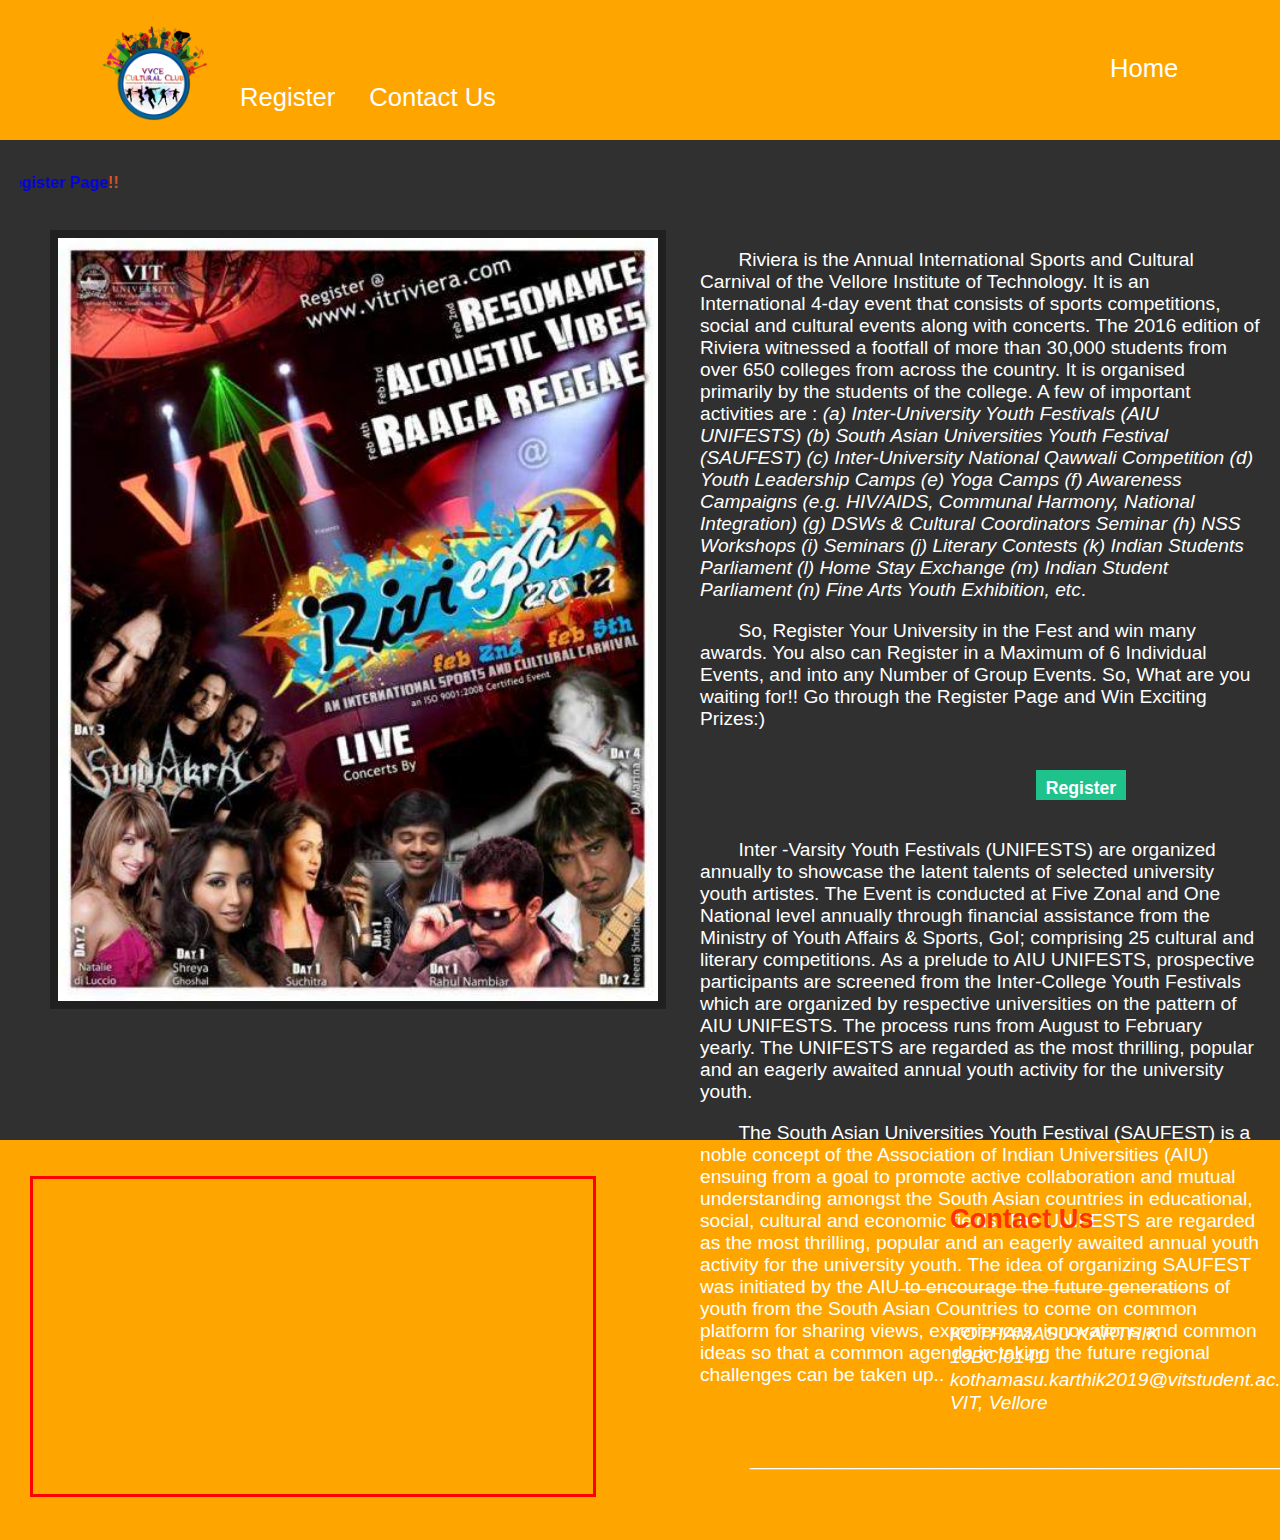
<file: IWP DA-1/index.html>
<!DOCTYPE html>
<html>

<head>
  <title>Inter University Cultural Fest </title>
  <link rel="stylesheet" href="mystyle.css">
</head>

<body>
  <header style="background-color: orange;">
    <span><a href="#"><br><img src="logo.png" alt="Logo" class="logo"
          style="width: 110px;margin-left: 100px;"></a></span><br><br>
    <nav>
      <span><a href="index.html"><span>
            <p class="navitem" style="margin-left: 900px;font-size: 160%;">Home</p></a></span>
      <span><a href="register.html"><span>
            <p class="navitem" style="margin-left: 30px;font-size: 160%;">Register</p></a></span>
      <span><a href="#footer"><span>
            <p class="navitem" style="margin-left: 30px;font-size: 160%;">Contact Us</p></a></span>
    </nav>
  </header>

  <section style="height:1000px">
    <br>
    <p style="color: #e35129;font-family: arial;text-align: center;">
      <marquee behavior="scroll" direction="right" scrollamount="12" hspace=20px><b>The Upcoming Event is ART EXHIBITION
          At Anna Auditorium (01-11-2021)!
          To Register in any of the Upcoming Events, Go to the <a href="register.html">Register Page</a>!!</b>
      </marquee>
    </p>
    <br><img src="homepic.jpg" alt="Art Gallery"
      style="width:600px;margin-left: 50px;float: left; border: 8px solid #202020;float: left;">
    <p class="para" style="margin-right: 20px;">
      &emsp;&emsp;Riviera is the Annual International Sports and Cultural Carnival of the Vellore Institute of Technology. It is an International 4-day event that consists of sports competitions, social and cultural events along with concerts. The 2016 edition of Riviera witnessed a footfall of more than 30,000 students from over 650 colleges from across the country. It is organised primarily by the students of the college. A few of important activities are : <em>(a) Inter-University Youth Festivals (AIU UNIFESTS) (b) South Asian Universities Youth Festival (SAUFEST)
      (c) Inter-University National Qawwali Competition (d) Youth Leadership Camps (e) Yoga Camps (f) Awareness
      Campaigns (e.g. HIV/AIDS, Communal Harmony, National Integration) (g) DSWs & Cultural Coordinators Seminar
      (h) NSS Workshops (i) Seminars (j) Literary Contests (k) Indian Students Parliament (l) Home Stay Exchange
      (m) Indian Student Parliament (n) Fine Arts Youth Exhibition, etc</em>.
    </p>
    <p class="para" style="margin-right: 20px;">
      &emsp;&emsp;So, Register Your University in the Fest and win many awards. You also can Register in a Maximum of 6
      Individual Events, and into any Number of Group Events. So, What are you waiting for!! Go through the Register
      Page and Win Exciting Prizes:)
    </p>
    <a href="register.html"><input type="button" class="btn" name="Register" value="Register"
        style="margin-left: 370px; background-color:#1fc28b;font-size: 110%;font-weight: bold;"></a>
    <p class="para" style="margin-right: 20px;">
      &emsp;&emsp;Inter -Varsity Youth Festivals (UNIFESTS) are organized annually to showcase the latent talents of
      selected university youth artistes. The Event is conducted at Five Zonal and One National level annually through
      financial assistance from the Ministry of Youth Affairs & Sports, GoI; comprising 25 cultural and literary
      competitions. As a prelude to AIU UNIFESTS, prospective participants are screened from the Inter-College
      Youth Festivals which are organized by respective universities on the pattern of AIU UNIFESTS. The process
      runs from August to February yearly. The UNIFESTS are regarded as the most thrilling, popular and an eagerly
      awaited annual youth activity for the university youth.</p>
    <p class="para" style="margin-right: 20px;">
      &emsp;&emsp;The South Asian Universities Youth Festival (SAUFEST) is a noble concept of the Association of Indian
      Universities (AIU) ensuing from a goal to promote active collaboration and mutual understanding amongst the South
      Asian countries in educational, social, cultural and economic fields. The UNIFESTS are regarded as the most
      thrilling, popular and an eagerly awaited annual youth activity for the university youth. The idea of organizing
      SAUFEST was initiated by the AIU to encourage the future generations of youth from the South Asian Countries to
      come on common platform for sharing views, experiences, innovations and common ideas so that a common agenda in
      taking the future regional challenges can be taken up..</p>
  </section>
<footer id="footer" style="background-color: orange;">
    <br><br><iframe width="560" height="315" src="https://www.youtube.com/embed/UIjGDjRjrOE" title="YouTube video player" frameborder="0" allow="accelerometer; autoplay; clipboard-write; encrypted-media; gyroscope; picture-in-picture" allowfullscreen style="float: left;margin-left: 30px;border:3px solid red"></iframe>
    <p style="color: #ff3300;font-family:arial;font-size: 170%;margin-left: 950px;margin-right: 20px;">
      <b>Contact Us</b>
    </p>
    <p class="para" style="font-size: 170%;margin-left: 900px;margin-right: 20px;">
      <b>___________________</b>
    </p>
    <p class="para" style="margin-left: 950px;margin-right: 20px;line-height: 120%;">
      <em>KOTHAMASU KARTHIK</em><br><em>19BCI0141</em><br><em>kothamasu.karthik2019@vitstudent.ac.in</em><br><em>VIT, Vellore</em></p>
    <p style="color:white;font-family:arial;font-size: 170%;margin-left: 750px;margin-right: 20px;">
      <b>________________________________________</b>
    </p>
  </footer>
</body>

</html>
</file>
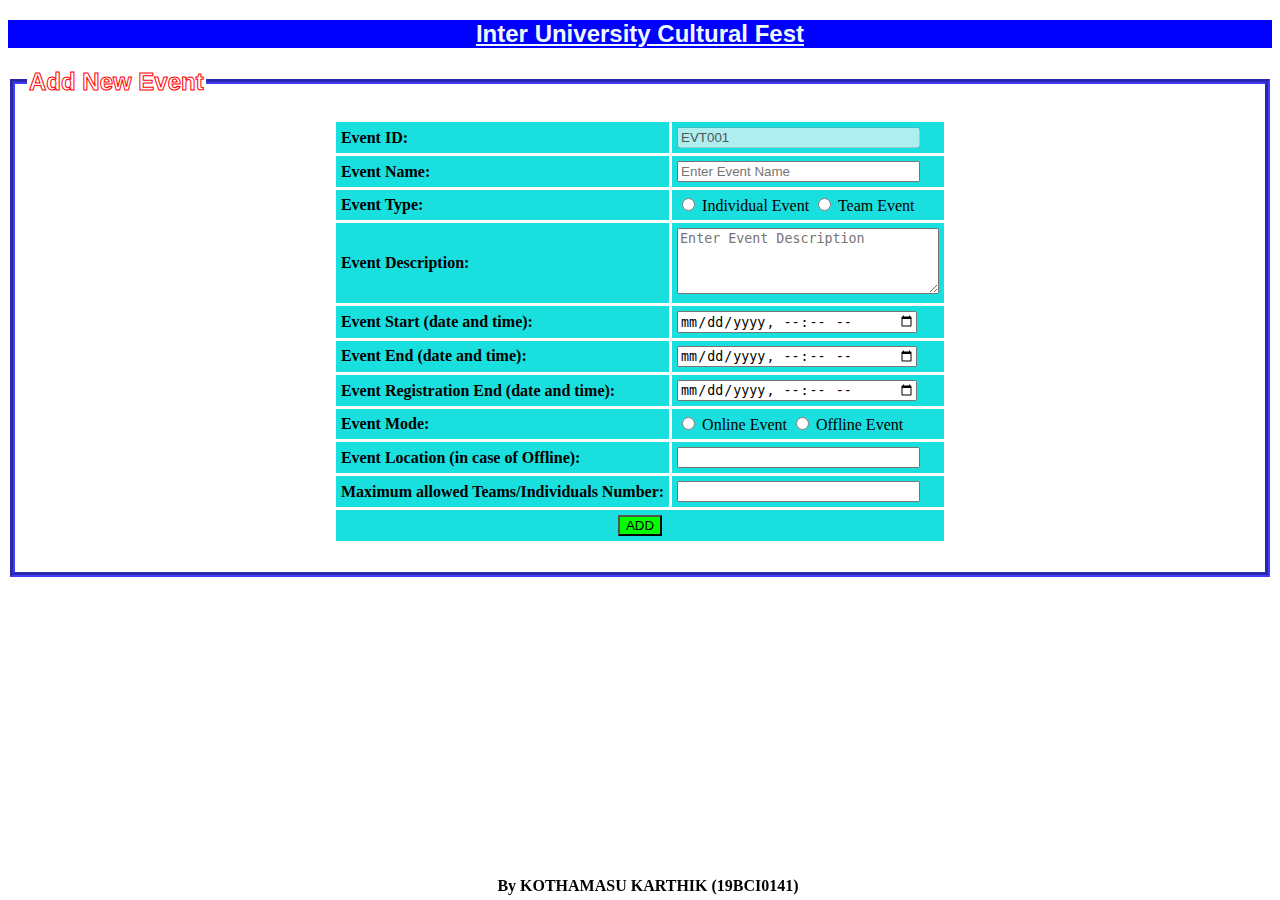
<file: IWP DA-1/eventadd.html>
<!DOCTYPE html>
<html lang="en">

<head>
    <title>Add Event</title>
    <style>
        body {
            background-image: url(https://wallpaperaccess.com/full/1745604.jpg);
            
        }

        .footer {
            position: fixed;
            text-align: center;
            bottom: 5px;
            width: 100%;
        }

        table input[type="submit"] {
            display: block;
            margin: 0 auto;
        }

        table,
        th,
        td {
            border: 3px solid white;
            border-collapse: collapse;
        }

        th,
        td {
            background-color:   #19dfdf;
        }
    </style>
</head>

<body>
    <h2 ALIGN="CENTER" style="color: aliceblue;background-color: blue;font-family: Arial, Helvetica, sans-serif;">
        <u>Inter University Cultural Fest</u>
    </h2>
    <div align="center">
        <form action="" method="post" enctype="multipart/form-data">
            <fieldset style="border-color: rgb(64, 61, 255);border-width: 5px;">
                <legend
                    style="font-size: 150%;color: white;-webkit-text-stroke-width: 1px;
                -webkit-text-stroke-color: rgb(255, 0, 0);font-family: 'Lucida Sans', 'Lucida Sans Regular', 'Lucida Grande', 'Lucida Sans Unicode', Geneva, Verdana, sans-serif;">
                    <b>Add New Event</b>
                </legend><br>
                <table align="center" cellpadding="5">
                    <tr>
                        <td>
                            <label for="eid"> <b>Event ID:</b> </label>
                        </td>
                        <td>
                            <input id="eid" type="text" name="eid" value="EVT001" style="width: 235px;" disabled>
                        </td>
                    </tr>
                    <tr>
                        <td>
                            <label for="ename"> <b>Event Name:</b> </label>
                        </td>
                        <td>
                            <input id="ename" type="text" name="ename" placeholder="Enter Event Name"
                                style="width: 235px;" required>
                        </td>
                    </tr>
                    <tr>
                        <td>
                            <label for="etype"><b>Event Type:</b></label>
                        </td>
                        <td>
                            <input type="radio" id="single" name="etype" value="Single">
                            <label for="single">Individual Event</label>
                            <input type="radio" id="team" name="etype" value="Team">
                            <label for="team">Team Event</label>
                        </td>
                    </tr>
                    <tr>
                        <td>
                            <label for="edesc"><b>Event Description: </b></label>
                        </td>
                        <td>
                            <textarea id="edesc" name="edesc" rows="4" cols="30"
                                placeholder="Enter Event Description"></textarea>
                        </td>
                    </tr>
                    <tr>
                        <td>
                            <label for="estart"><b>Event Start (date and time):</b></label>
                        </td>
                        <td>
                            <input type="datetime-local" id="estart" name="estart" style="width: 235px;">
                        </td>
                    </tr>
                    <tr>
                        <td>
                            <label for="eend"><b>Event End (date and time):</b></label>
                        </td>
                        <td>
                            <input type="datetime-local" id="eend" name="eend" style="width: 235px;">
                        </td>
                    </tr>
                    <tr>
                        <td>
                            <label for="eregend"><b>Event Registration End (date and time):</b></label>
                        </td>
                        <td>
                            <input type="datetime-local" id="regend" name="eregend" style="width: 235px;">
                        </td>
                    </tr>
                    <tr>
                        <td>
                            <label for="emode"><b>Event Mode:</b></label>
                        </td>
                        <td>
                            <input type="radio" id="online" name="emode" value="online">
                            <label for="online">Online Event</label>
                            <input type="radio" id="offline" name="emode" value="offline">
                            <label for="offline">Offline Event</label>
                        </td>
                    </tr>
                    <tr>
                        <td>
                            <label for="eloc"><b>Event Location (in case of Offline):</b></label>
                        </td>
                        <td>
                            <input type="text" id="eloc" name="eloc" style="width: 235px;">
                        </td>
                    </tr>
                    <tr>
                        <td>
                            <label for="emax"><b>Maximum allowed Teams/Individuals Number:</b></label>
                        </td>
                        <td>
                            <input type="text" id="emax" name="emax" style="width: 235px;">
                        </td>
                    </tr>
                    <tr>
                        <div align="center">
                            <td colspan="2"><input style="background-color:#00FF00 " type="submit" value="ADD" />
                            </td>
                        </div>
                    </tr>
                </table><br>
            </fieldset>
        </form>
    </div>
    <div class="footer"><b>By KOTHAMASU KARTHIK (19BCI0141)</b></div>
    <br>
</body>

</html>
</file>
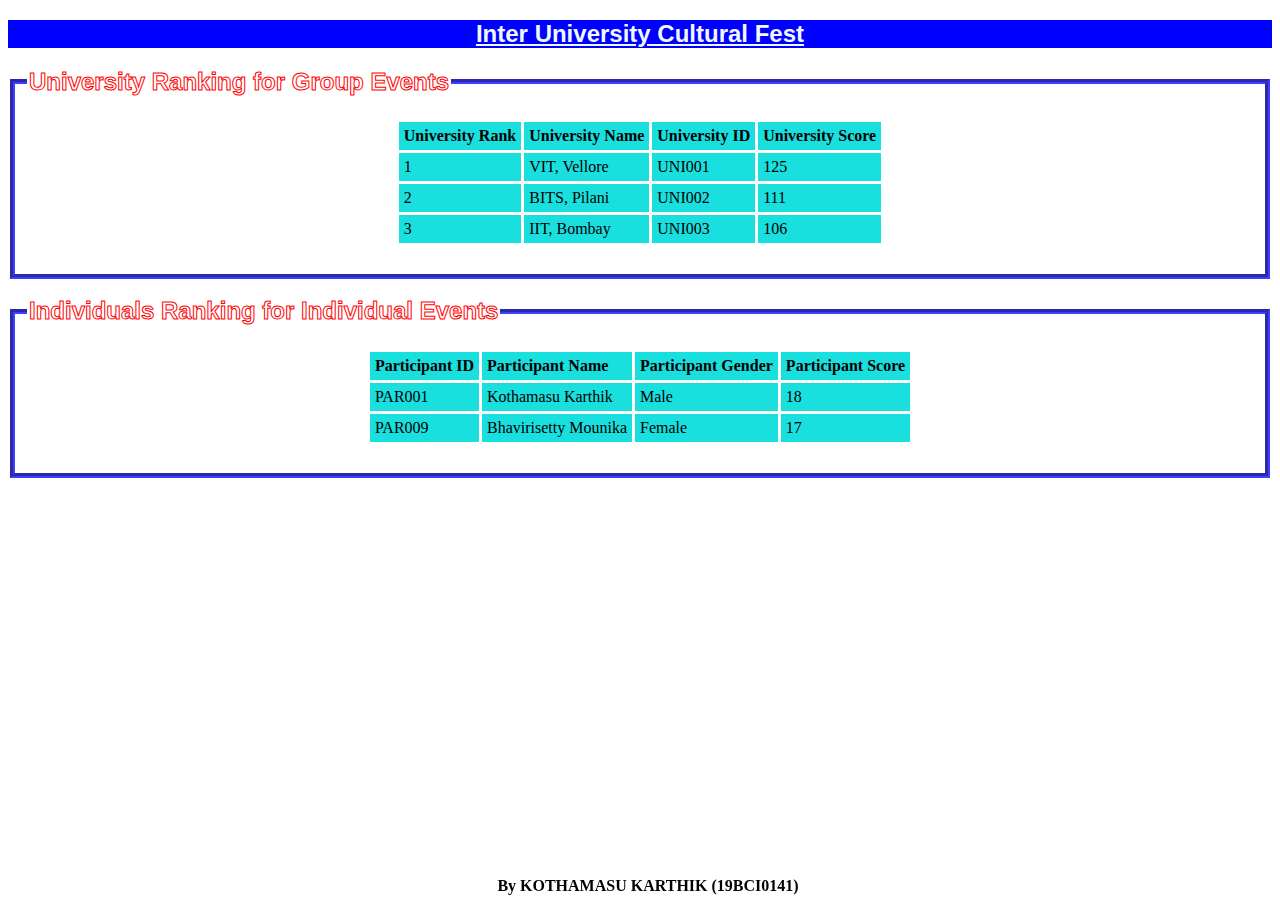
<file: IWP DA-1/finalreport.html>
<!DOCTYPE html>
<html lang="en">

<head>
    <title>Final Report</title>
    <style>
        body {
            background-image: url(https://wallpaperaccess.com/full/1745604.jpg);
        }

        .footer {
            position: fixed;
            text-align: center;
            bottom: 5px;
            width: 100%;
        }

        table input[type="submit"] {
            display: block;
            margin: 0 auto;
        }

        table,
        th,
        td {
            border: 3px solid white;
            border-collapse: collapse;
        }

        th,
        td {
            background-color: #19dfdf;
        }
    </style>
</head>

<body>
    <h2 ALIGN="CENTER" style="color: aliceblue;background-color: blue;font-family: Arial, Helvetica, sans-serif;">
        <u>Inter University Cultural Fest</u>
    </h2>
    <div align="center">
        <form action="" method="post" enctype="multipart/form-data">
            <fieldset style="border-color: rgb(64, 61, 255);border-width: 5px;">
                <legend
                    style="font-size: 150%;color: white;-webkit-text-stroke-width: 1px;
                -webkit-text-stroke-color: rgb(255, 0, 0);font-family: 'Lucida Sans', 'Lucida Sans Regular', 'Lucida Grande', 'Lucida Sans Unicode', Geneva, Verdana, sans-serif;">
                    <b>University Ranking for Group Events</b>
                </legend><br>
                <table align="center" cellpadding="5">
                    <tr>
                        <td><b>University Rank</b></td>
                        <td><b>University Name</b></td>
                        <td><b>University ID</b></td>
                        <td><b>University Score</b></td>
                    </tr>
                    <tr>
                        <td>1</td>
                        <td>VIT, Vellore</td>
                        <td>UNI001</td>
                        <td>125</td>
                    </tr>
                    <tr>
                        <td>2</td>
                        <td>BITS, Pilani</td>
                        <td>UNI002</td>
                        <td>111</td>
                    </tr>
                    <tr>
                        <td>3</td>
                        <td>IIT, Bombay</td>
                        <td>UNI003</td>
                        <td>106</td>
                    </tr>
                </table><br>
            </fieldset>
        </form><br>

        <form action="" method="post" enctype="multipart/form-data">
            <fieldset style="border-color: rgb(64, 61, 255);border-width: 5px;">
                <legend
                    style="font-size: 150%;color: white;-webkit-text-stroke-width: 1px;
                -webkit-text-stroke-color: rgb(255, 0, 0);font-family: 'Lucida Sans', 'Lucida Sans Regular', 'Lucida Grande', 'Lucida Sans Unicode', Geneva, Verdana, sans-serif;">
                    <b>Individuals Ranking for Individual Events</b>
                </legend><br>
                <table align="center" cellpadding="5">
                    <tr>
                        <td><b>Participant ID</b></td>
                        <td><b>Participant Name</b></td>
                        <td><b>Participant Gender</b></td>
                        <td><b>Participant Score</b></td>
                    </tr>
                    <tr>
                        <td>PAR001</td>
                        <td>Kothamasu Karthik</td>
                        <td>Male</td>
                        <td>18</td>
                    </tr>
                    <tr>
                        <td>PAR009</td>
                        <td>Bhavirisetty Mounika</td>
                        <td>Female</td>
                        <td>17</td>
                    </tr>
                </table><br>
            </fieldset>
        </form>
    </div>
    <div class="footer"><b>By KOTHAMASU KARTHIK (19BCI0141)</b></div>
    <br>
</body>

</html>
</file>
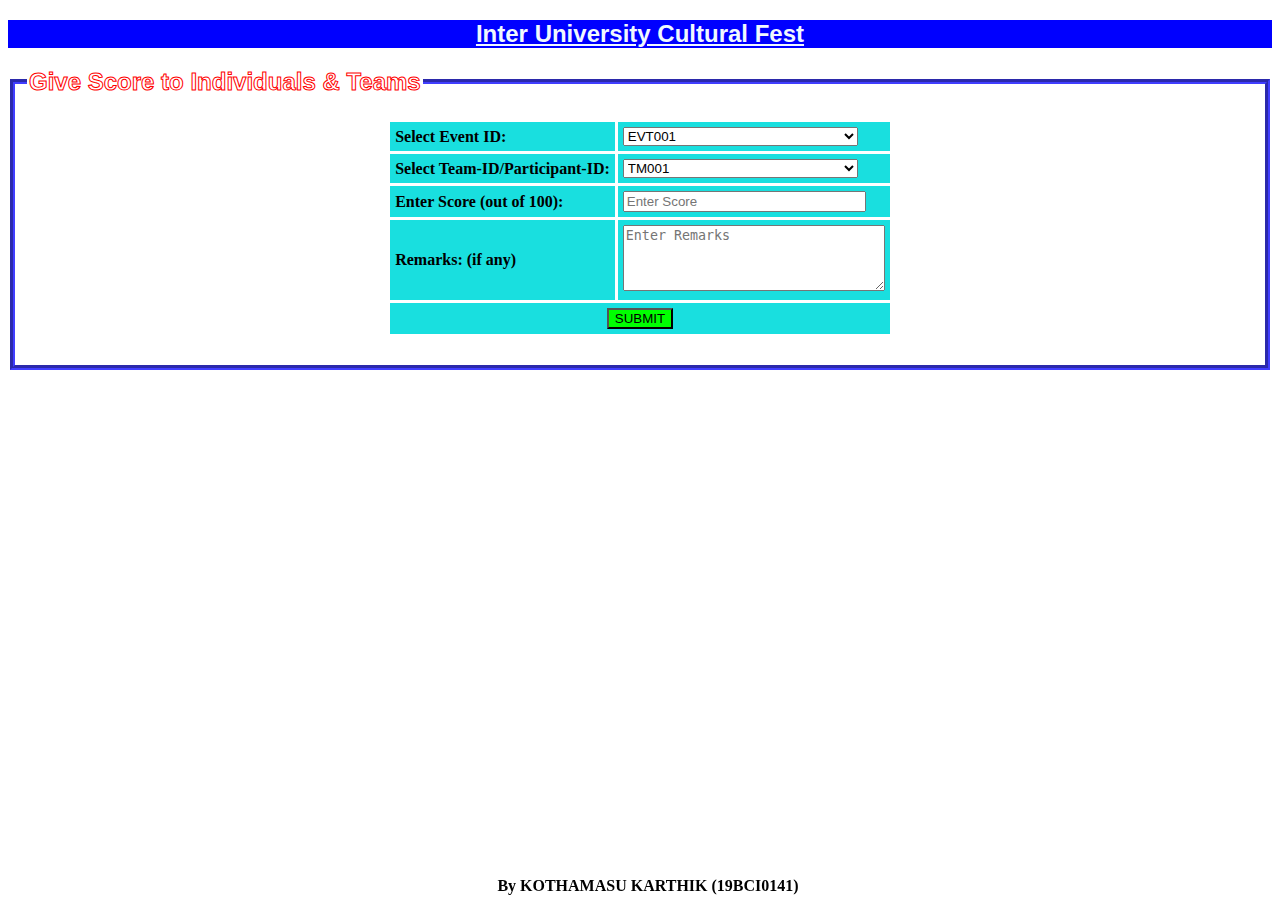
<file: IWP DA-1/giverank.html>
<!DOCTYPE html>
<html lang="en">

<head>
    <title>Give Score</title>
    <style>
        body {
            background-image: url(https://wallpaperaccess.com/full/1745604.jpg);
        }

        .footer {
            position: fixed;
            text-align: center;
            bottom: 5px;
            width: 100%;
        }

        table input[type="submit"] {
            display: block;
            margin: 0 auto;
        }

        table,
        th,
        td {
            border: 3px solid white;
            border-collapse: collapse;
        }

        th,
        td {
            background-color: #19dfdf;
        }
    </style>
</head>

<body>
    <h2 ALIGN="CENTER" style="color: aliceblue;background-color: blue;font-family: Arial, Helvetica, sans-serif;">
        <u>Inter University Cultural Fest</u>
    </h2>
    <div align="center">
        <form action="" method="post" enctype="multipart/form-data">
            <fieldset style="border-color: rgb(64, 61, 255);border-width: 5px;">
                <legend
                    style="font-size: 150%;color: white;-webkit-text-stroke-width: 1px;
                -webkit-text-stroke-color: rgb(255, 0, 0);font-family: 'Lucida Sans', 'Lucida Sans Regular', 'Lucida Grande', 'Lucida Sans Unicode', Geneva, Verdana, sans-serif;">
                    <b>Give Score to Individuals & Teams</b>
                </legend><br>
                <table align="center" cellpadding="5">
                    <tr>
                        <td>
                            <label for="eid"> <b>Select Event ID:</b> </label>
                        </td>
                        <td>
                            <select name="eid" id="eid" style="width: 235px;">
                                <option value="EVT001">EVT001</option>
                                <option value="EVT002">EVT002</option>
                                <option value="EVT003">EVT003</option>
                            </select>
                        </td>
                    </tr>
                    <tr>
                        <td>
                            <label for="parid"><b>Select Team-ID/Participant-ID:</b> </label>
                        </td>
                        <td>
                            <select name="parid" id="parid" style="width: 235px;">
                                <option value="TM001">TM001</option>
                                <option value="TM002">TM002</option>
                                <option value="TM003">TM003</option>
                            </select>
                        </td>
                    </tr>
                    <tr>
                        <td>
                            <label for="score"><b>Enter Score (out of 100): </b></label>
                        </td>
                        <td>
                            <input id="score" type="text" name="score" placeholder="Enter Score" style="width: 235px;"
                                required>
                        </td>
                    </tr>
                    <tr>
                        <td>
                            <label for="remark"><b>Remarks: (if any) </b></label>
                        </td>
                        <td>
                            <textarea id="remark" name="remark" rows="4" cols="30"
                                placeholder="Enter Remarks"></textarea>
                        </td>
                    </tr>
                    <tr>
                        <div align="center">
                            <td colspan="2"><input style="background-color:#00FF00 " type="submit" value="SUBMIT" />
                            </td>
                        </div>
                    </tr>
                </table><br>
            </fieldset>
        </form>
    </div>
    <div class="footer"><b>By KOTHAMASU KARTHIK (19BCI0141)</b></div>
    <br>
</body>

</html>
</file>
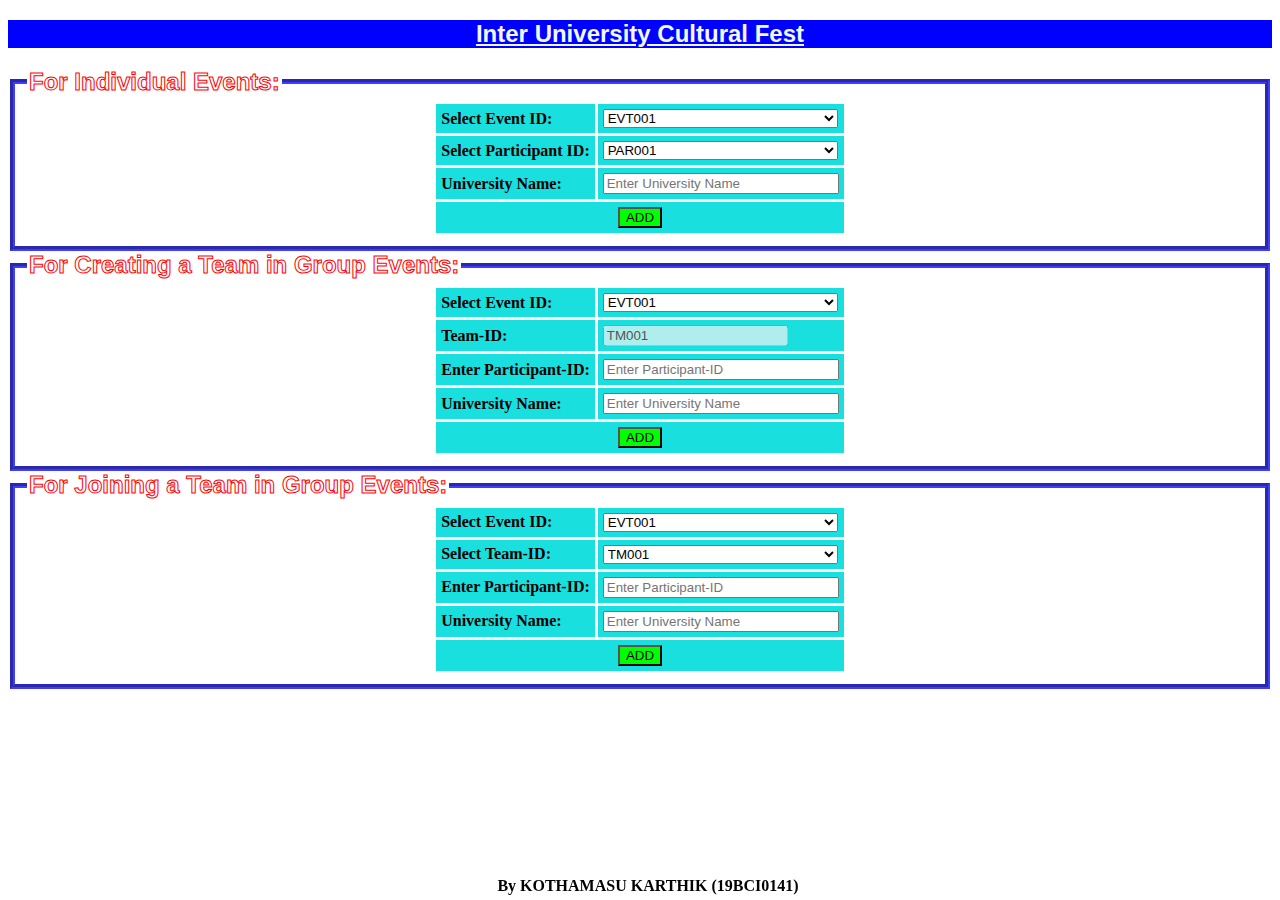
<file: IWP DA-1/participant add.html>
<!DOCTYPE html>
<html lang="en">

<head>
    <title>Add participant</title>
    <style>
        body {
            background-image: url(https://wallpaperaccess.com/full/1745604.jpg);
        }

        .footer {
            position: fixed;
            text-align: center;
            bottom: 5px;
            width: 100%;
        }

        table input[type="submit"] {
            display: block;
            margin: 0 auto;
        }

        table,
        th,
        td {
            border: 3px solid white;
            border-collapse: collapse;
        }

        th,
        td {
            background-color: #19dfdf;
        }
    </style>
</head>

<body>
    <h2 ALIGN="CENTER" style="color: aliceblue;background-color: blue;font-family: Arial, Helvetica, sans-serif;">
        <u>Inter University Cultural Fest</u>
    </h2>
    <div align="center">
        <form action="" method="post" enctype="multipart/form-data">
            <fieldset style="border-color: rgb(64, 61, 255);border-width: 5px;">
                <legend
                    style="font-size: 150%;color: white;-webkit-text-stroke-width: 1px;
                -webkit-text-stroke-color: rgb(255, 0, 0);font-family: 'Lucida Sans', 'Lucida Sans Regular', 'Lucida Grande', 'Lucida Sans Unicode', Geneva, Verdana, sans-serif;">
                    <b>For Individual Events:</b>
                </legend>
                <table align="center" cellpadding="5">
                    <tr>
                        <td>
                            <label for="eid"> <b>Select Event ID:</b> </label>
                        </td>
                        <td>
                            <select name="eid" id="eid" style="width: 235px;">
                                <option value="EVT001">EVT001</option>
                                <option value="EVT002">EVT002</option>
                                <option value="EVT003">EVT003</option>
                            </select>
                        </td>
                    </tr>
                    <tr>
                        <td>
                            <label for="parid"> <b>Select Participant ID:</b> </label>
                        </td>
                        <td>
                            <select name="parid" id="parid" style="width: 235px;">
                                <option value="PAR001">PAR001</option>
                                <option value="PAR002">PAR002</option>
                                <option value="PAR003">PAR003</option>
                            </select>
                        </td>
                    </tr>
                    <tr>
                        <td>
                            <label for="uname"> <b>University Name:</b> </label>
                        </td>
                        <td>
                            <input id="uname" type="text" name="uname" placeholder="Enter University Name"
                                style="width: 228px;" required>
                        </td>
                    </tr>

                    <tr>
                        <div align="center">
                            <td colspan="2"><input style="background-color:#00FF00 " type="submit" value="ADD" />
                            </td>
                        </div>
                    </tr>
                </table>
            </fieldset>
        </form>

        <form action="" method="post" enctype="multipart/form-data">
            <fieldset style="border-color: rgb(64, 61, 255);border-width: 5px;">
                <legend
                    style="font-size: 150%;color: white;-webkit-text-stroke-width: 1px;
                -webkit-text-stroke-color: rgb(255, 0, 0);font-family: 'Lucida Sans', 'Lucida Sans Regular', 'Lucida Grande', 'Lucida Sans Unicode', Geneva, Verdana, sans-serif;">
                    <b>For Creating a Team in Group Events:</b>
                </legend>
                <table align="center" cellpadding="5">
                    <tr>
                        <td>
                            <label for="eid"> <b>Select Event ID:</b> </label>
                        </td>
                        <td>
                            <select name="eid" id="eid" style="width: 235px;">
                                <option value="EVT001">EVT001</option>
                                <option value="EVT002">EVT002</option>
                                <option value="EVT003">EVT003</option>
                            </select>
                        </td>
                    </tr>
                    <tr>
                        <td>
                            <label for="tmid"><b>Team-ID:</b> </label>
                        </td>
                        <td>
                            <input type="text" id="tmid" name="tmid" value="TM001" disabled>
                        </td>
                    </tr>
                    <tr>
                        <td>
                            <label for="parid"> <b>Enter Participant-ID:</b> </label>
                        </td>
                        <td>
                            <input id="parid" type="text" name="parid" placeholder="Enter Participant-ID"
                                style="width: 228px;" required>
                        </td>
                    </tr>
                    <tr>
                        <td>
                            <label for="uname"> <b>University Name:</b> </label>
                        </td>
                        <td>
                            <input id="uname" type="text" name="uname" placeholder="Enter University Name"
                                style="width: 228px;" required>
                        </td>
                    </tr>

                    <tr>
                        <div align="center">
                            <td colspan="2"><input style="background-color:#00FF00 " type="submit" value="ADD" />
                            </td>
                        </div>
                    </tr>
                </table>
            </fieldset>
        </form>

        <form action="" method="post" enctype="multipart/form-data">
            <fieldset style="border-color: rgb(64, 61, 255);border-width: 5px;">
                <legend
                    style="font-size: 150%;color: white;-webkit-text-stroke-width: 1px;
                -webkit-text-stroke-color: rgb(255, 0, 0);font-family: 'Lucida Sans', 'Lucida Sans Regular', 'Lucida Grande', 'Lucida Sans Unicode', Geneva, Verdana, sans-serif;">
                    <b>For Joining a Team in Group Events:</b>
                </legend>
                <table align="center" cellpadding="5">
                    <tr>
                        <td>
                            <label for="eid"> <b>Select Event ID:</b> </label>
                        </td>
                        <td>
                            <select name="eid" id="eid" style="width: 235px;">
                                <option value="EVT001">EVT001</option>
                                <option value="EVT002">EVT002</option>
                                <option value="EVT003">EVT003</option>
                            </select>
                        </td>
                    </tr>
                    <tr>
                        <td>
                            <label for="tmid"><b>Select Team-ID:</b> </label>
                        </td>
                        <td>
                            <select name="tmid" id="tmid" style="width: 235px;">
                                <option value="TM001">TM001</option>
                                <option value="TM002">TM002</option>
                                <option value="TM003">TM003</option>
                            </select>
                        </td>
                    </tr>
                    <tr>
                        <td>
                            <label for="parid"> <b>Enter Participant-ID:</b> </label>
                        </td>
                        <td>
                            <input id="parid" type="text" name="parid" placeholder="Enter Participant-ID"
                                style="width: 228px;" required>
                        </td>
                    </tr>
                    <tr>
                        <td>
                            <label for="uname"> <b>University Name:</b> </label>
                        </td>
                        <td>
                            <input id="uname" type="text" name="uname" placeholder="Enter University Name"
                                style="width: 228px;" required>
                        </td>
                    </tr>

                    <tr>
                        <div align="center">
                            <td colspan="2"><input style="background-color:#00FF00 " type="submit" value="ADD" />
                            </td>
                        </div>
                    </tr>
                </table>
            </fieldset>
        </form>
    </div>
    <div class="footer"><b>By KOTHAMASU KARTHIK (19BCI0141)</b></div>
    <br>
</body>

</html>
</file>
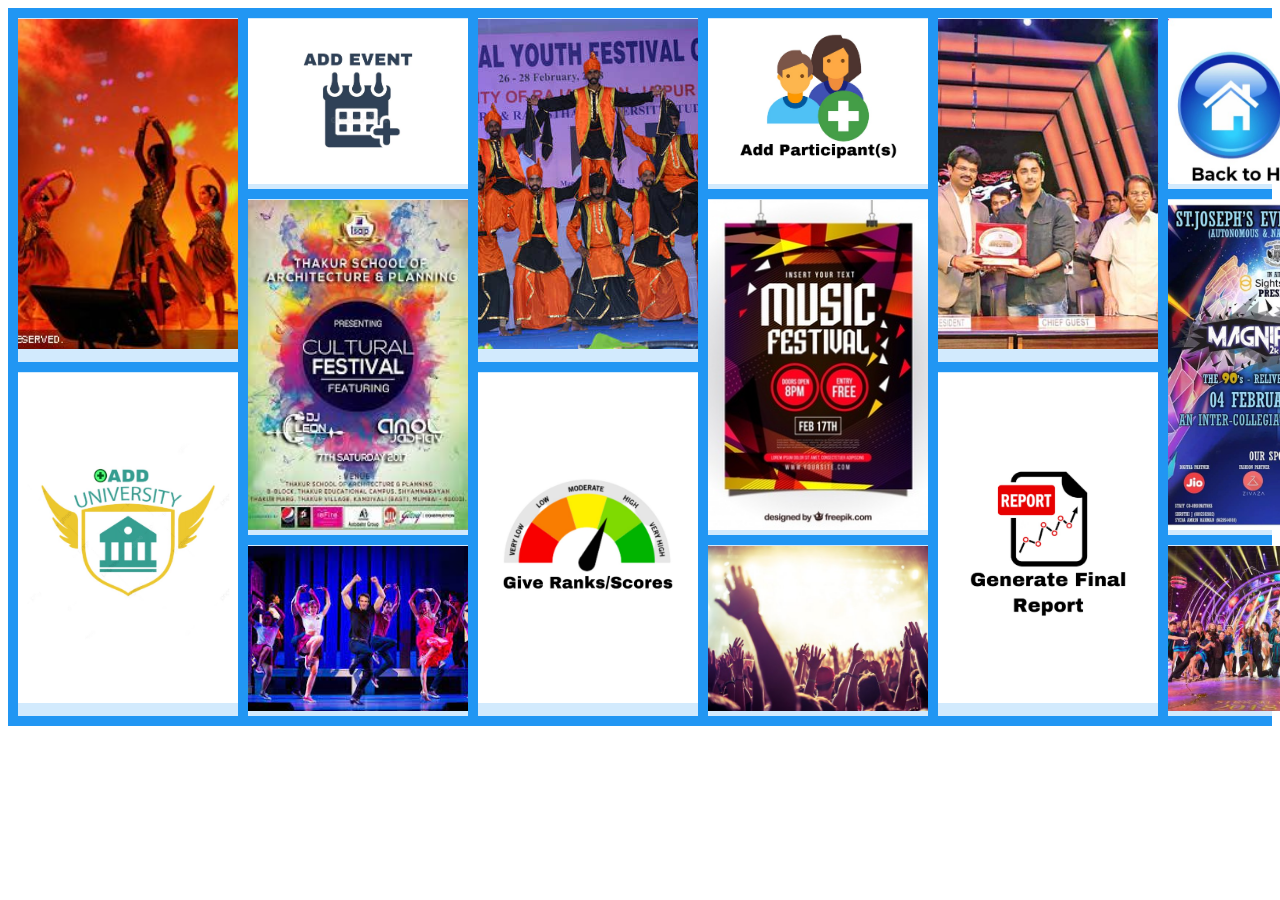
<file: IWP DA-1/register.html>
<!DOCTYPE html>
<html>

<head>
  <title>Register Page</title>
  <style>
    .item1 {
      grid-area: p1;
    }

    .item2 {
      grid-area: p2;
    }

    .item3 {
      grid-area: p3;
    }

    .item4 {
      grid-area: p4;
    }

    .item5 {
      grid-area: p5;
    }

    .item6 {
      grid-area: p6;
    }

    .item7 {
      grid-area: p7;
    }

    .item8 {
      grid-area: p8;
    }

    .item9 {
      grid-area: p9;
    }

    .item10 {
      grid-area: p10;
    }

    .item11 {
      grid-area: p11;
    }

    .item12 {
      grid-area: p12;
    }

    .item13 {
      grid-area: p13;
    }

    .item14 {
      grid-area: p14;
    }

    .item15 {
      grid-area: p15;
    }

    .grid-container {
      display: grid;
      grid-template-areas:
        'p1 p3 p6 p8 p11 p13'
        'p1 p4 p6 p9 p11 p14'
        'p2 p4 p7 p9 p12 p14'
        'p2 p5 p7 p10 p12 p15';
      grid-gap: 10px;
      background-color: #2196F3;
      padding: 10px;
    }

    .grid-container>div {
      background-color: rgba(255, 255, 255, 0.8);
      text-align: center;
      padding: 1px 0;
    }

    .hrefimg:hover {
      outline: 4px solid red;
    }
  </style>
</head>

<body>

  <div class="grid-container">
    <div class="item1"><img src="1.jpg" alt="Pic-1" style="width:220px;height:330px;object-fit: cover;"></div>
    <div class="item2"><a href="universityadd.html" class="hrefimg"><img src="2.JPEG" alt="Pic-2"
          style="width:220px;height:330px;object-fit: cover;"></a></div>
    <div class="item3"><a href="eventadd.html" class="hrefimg"><img src="3.JPEG" alt="Pic-3"
          style="width:220px;height:165px;object-fit: cover;"></a></div>
    <div class="item4"><img src="4.jpg" alt="Pic-4" style="width:220px;height:330px;object-fit: cover;"></div>
    <div class="item5"><img src="5.jpg" alt="Pic-5" style="width:220px;height:165px;object-fit: cover;"></div>
    <div class="item6"><img src="6.jpg" alt="Pic-6" style="width:220px;height:330px;object-fit: cover;"></div>
    <div class="item7"><a href="giverank.html" class="hrefimg"><img src="7.JPEG" alt="Pic-7"
          style="width:220px;height:330px;object-fit: cover;"></a></div>
    <div class="item8"><a href="participant add.html" class="hrefimg"><img src="8.JPEG" alt="Pic-8"
          style="width:220px;height:165px;object-fit: cover;"></a></div>
    <div class="item9"><img src="9.jpg" alt="Pic-9" style="width:220px;height:330px;object-fit: cover;"></div>
    <div class="item10"><img src="10.jpg" alt="Pic-10" style="width:220px;height:165px;object-fit: cover;"></div>
    <div class="item11"><img src="11.jpeg" alt="Pic-11" style="width:220px;height:330px;object-fit: cover;"></div>
    <div class="item12"><a href="finalreport.html" class="hrefimg"><img src="12.JPEG" alt="Pic-12"
          style="width:220px;height:330px;object-fit: cover;"></a></div>
    <div class="item13"><a href="index.html" class="hrefimg"><img src="13.jpg" alt="Pic-13"
          style="width:220px;height:165px;object-fit: cover;"></a></div>
    <div class="item14"><img src="14.jpg" alt="Pic-14" style="width:220px;height:330px;object-fit: cover;"></div>
    <div class="item15"><img src="15.jpg" alt="Pic-15" style="width:220px;height:165px;object-fit: cover;"></div>
  </div>

</body>

</html>
</file>
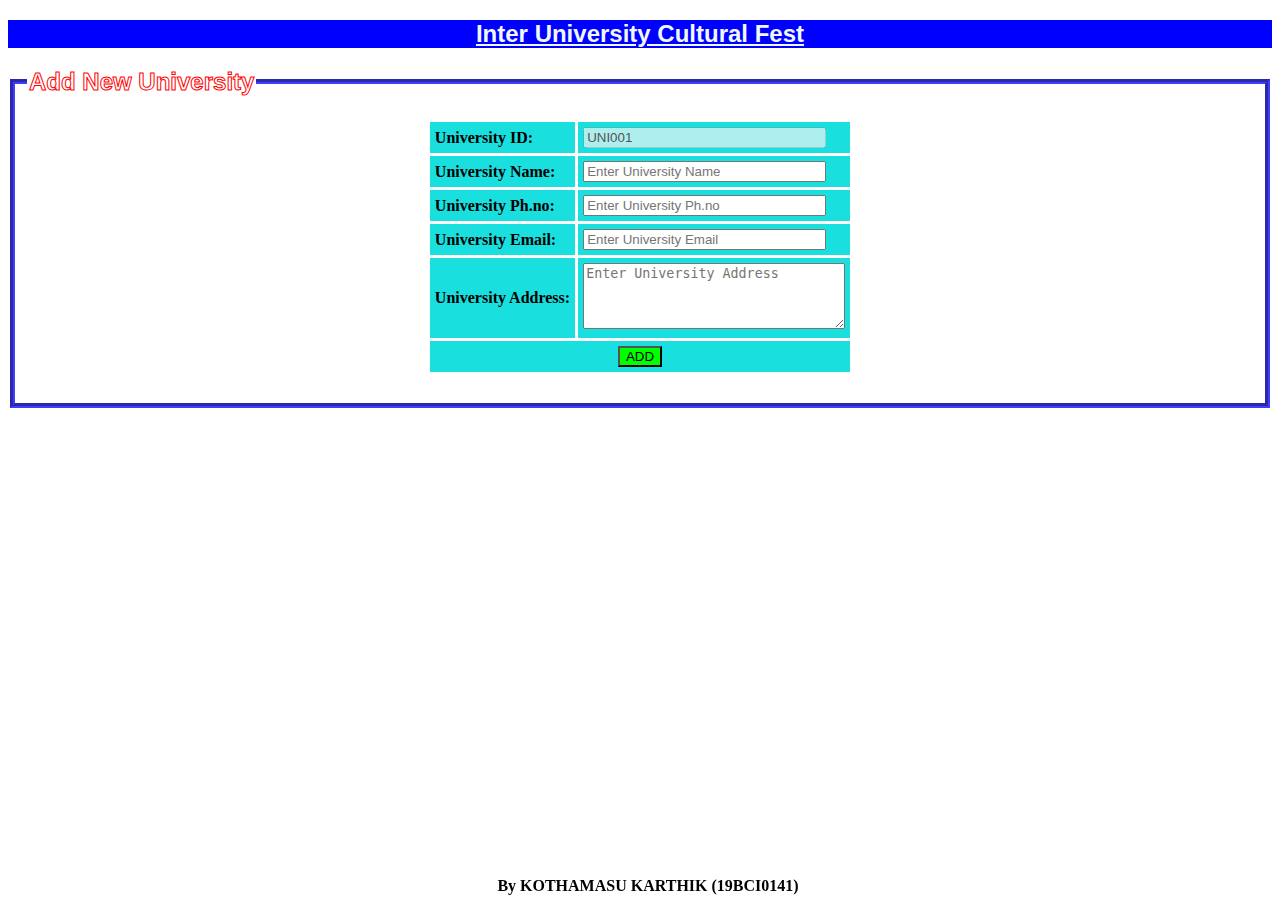
<file: IWP DA-1/universityadd.html>
<!DOCTYPE html>
<html lang="en">

<head>
    <title>Add University</title>
    <style>
        body {
            background-image: url(https://wallpaperaccess.com/full/1745604.jpg);
        }

        .footer {
            position: fixed;
            text-align: center;
            bottom: 5px;
            width: 100%;
        }

        table input[type="submit"] {
            display: block;
            margin: 0 auto;
        }

        table,
        th,
        td {
            border: 3px solid white;
            border-collapse: collapse;
        }

        th,
        td {
            background-color: #19dfdf;
        }
    </style>
</head>

<body>
    <h2 ALIGN="CENTER" style="color: aliceblue;background-color: blue;font-family: Arial, Helvetica, sans-serif;">
        <u>Inter University Cultural Fest</u>
    </h2>
    <div align="center">
        <form action="" method="post" enctype="multipart/form-data">
            <fieldset style="border-color: rgb(64, 61, 255);border-width: 5px;">
                <legend
                    style="font-size: 150%;color: white;-webkit-text-stroke-width: 1px;
                -webkit-text-stroke-color: rgb(255, 0, 0);font-family: 'Lucida Sans', 'Lucida Sans Regular', 'Lucida Grande', 'Lucida Sans Unicode', Geneva, Verdana, sans-serif;">
                    <b>Add New University</b>
                </legend><br>
                <table align="center" cellpadding="5">
                    <tr>
                        <td>
                            <label for="uid"> <b>University ID:</b> </label>
                        </td>
                        <td>
                            <input id="uid" type="text" name="uid" value="UNI001" style="width: 235px;" disabled>
                        </td>
                    </tr>
                    <tr>
                        <td>
                            <label for="uname"> <b>University Name:</b> </label>
                        </td>
                        <td>
                            <input id="uname" type="text" name="uname" placeholder="Enter University Name"
                                style="width: 235px;" required>
                        </td>
                    </tr>
                    <tr>
                        <td>
                            <label for="upn"><b>University Ph.no: </b></label>
                        </td>
                        <td>
                            <input id="upn" type="text" name="upn" placeholder="Enter University Ph.no"
                                style="width: 235px;" required>
                        </td>
                    </tr>
                    <tr>
                        <td>
                            <label for="uemail"><b>University Email: </b></label>
                        </td>
                        <td>
                            <input id="uemail" type="email" name="uemail" placeholder="Enter University Email"
                                style="width: 235px;" required>
                        </td>
                    </tr>
                    <tr>
                        <td>
                            <label for="uaddress"><b>University Address: </b></label>
                        </td>
                        <td>
                            <textarea id="uaddress" name="uaddress" rows="4" cols="30"
                                placeholder="Enter University Address"></textarea>
                        </td>
                    </tr>
                    <tr>
                        <div align="center">
                            <td colspan="2"><input style="background-color:#00FF00 " type="submit" value="ADD" />
                            </td>
                        </div>
                    </tr>
                </table><br>
            </fieldset>
        </form>
    </div>
    <div class="footer"><b>By KOTHAMASU KARTHIK (19BCI0141)</b></div>
    <br>
</body>

</html>
</file>
<file: IWP DA-1/mystyle.css>
body {
  background-color: white;
  margin: 0px;
  margin-top: 0px;
}
a:link {
  text-decoration: none;
}

a:visited {
  text-decoration: none;
  color: white;
}

a:hover {
  text-decoration: underline;
  color: gold;
  font-weight: bold;
  
}

a:active {
  text-decoration: underline;
  color: white;
}

.btn{
  border: 15px white;
  padding: 8px;
  margin: 20px;
  color:white;
  height: 30px;
  width: 90px;
}

header{
  background-color:black;
  height: 140px;
}

.logo{
  width:150px;
  margin-left: 50px;
  float: left;
}

.navitem{
  color: white;
  font-family: Arial;
  display: inline;
  
}

section{
  background-color:#303030;
}

.para{
  color:white;
  font-family:arial;
  font-size: 120%;
  margin-left: 700px;
}

footer{
  background-color:#202020;
  height: 400px; 
}

.item1 { grid-area: p1; }
.item2 { grid-area: p2; }
.item3 { grid-area: p3; }
.item4 { grid-area: p4; }
.item5 { grid-area: p5; }
.item6 { grid-area: p6; }
.item7 { grid-area: p7; }
.item8 { grid-area: p8; }
.item9 { grid-area: p9; }
.item10 { grid-area: p10; }
.item11 { grid-area: p11; }
.item12 { grid-area: p12; }
.item13 { grid-area: p13; }
.item14 { grid-area: p14; }
.item15 { grid-area: p15; }

.grid-container {
  display: grid;
  grid-template-areas:
    'p1 p3 p6 p8 p11 p13'
    'p1 p4 p6 p9 p11 p14'
    'p2 p4 p7 p9 p12 p14'
    'p2 p5 p7 p10 p12 p15';
  grid-gap: 10px;
  background-color: #2196F3;
  padding: 10px;
}

.grid-container > div {
  background-color: rgba(255, 255, 255, 0.8);
  text-align: center;
  padding: 1px 0;
}

.BigGalPic{
width:220px;
height:330px;
object-fit: cover;
}

.SmallGalPic{
width:220px;
height:330px;
object-fit: cover;
}
</file>
